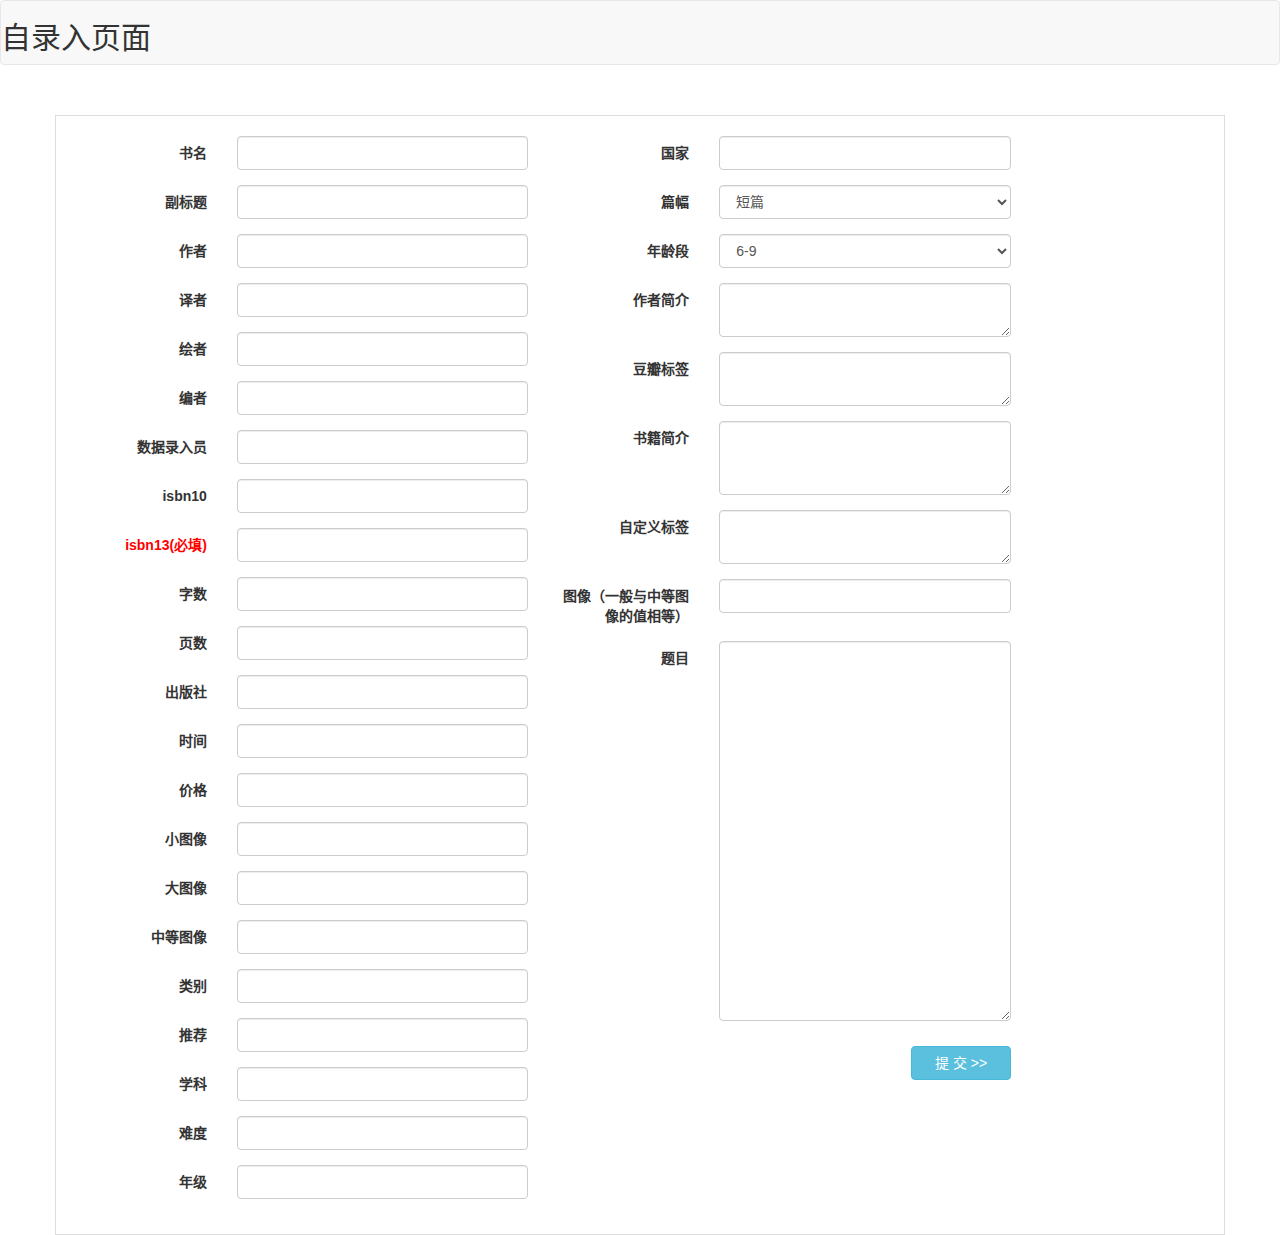
<file: ReadPlatform/WebContent/isbn/addbook.html>
﻿<!DOCTYPE html>
<html lang="zh-CN">
<head>
    <meta charset="utf-8">
    <meta http-equiv="X-UA-Compatible" content="IE=edge">
    <meta name="viewport" content="width=device-width, initial-scale=1">
    <!-- 上述3个meta标签*必须*放在最前面，任何其他内容都*必须*跟随其后！ -->
    <meta name="description" content="">
    <meta name="author" content="">
    <link rel="icon" href="../../favicon.ico">

    <title>Book</title>

    <!-- Bootstrap core CSS -->
    <link href="style/style.css" rel="stylesheet" />
    <link href="css/bootstrap.min.css" rel="stylesheet">
    <script src="js/jquery.1.10.2.js"></script>
    <script src="js/CommonPerson.js"></script>

    <!-- Just for debugging purposes. Don't actually copy these 2 lines! -->
    <!--[if lt IE 9]><script src="../../assets/js/ie8-responsive-file-warning.js"></script><![endif]-->
    <!-- HTML5 shim and Respond.js for IE8 support of HTML5 elements and media queries -->
    <!--[if lt IE 9]>
      <script src="//cdn.bootcss.com/html5shiv/3.7.2/html5shiv.min.js"></script>
      <script src="//cdn.bootcss.com/respond.js/1.4.2/respond.min.js"></script>
    <![endif]-->

    <script type="text/javascript">
        $(document).ready(function () {

            $("#submit").click(function () {

                var o = getFormJson($(".row > .col-md-5 > .form-horizontal > .form-group > .col-sm-8").children());
                o["images"] = $("#images").attr("src");
                $.ajax({
                    url: '/ReadPlatform/servlet!saveInfo.do',
                    type: 'POST',
                    dataType: 'json',
                    data: o,
                    success: function (data) {
                        if (data.msg == "0") {
                            $(".form-control").attr("value", "");
                            $("#images").attr("src", "");
                            alert("保存成功！");
                        } else if (data.msg == "1") {
                            alert("该图书已存在！");
                        }
                    }
                });
            });

            function getTagsText(tags) {

                var str = "";

                for (var i = 0; i < tags.length; i++) {
                    str +=  tags[i].name + ",";
                }

                return str.substring(0, str.length - 1);
            };

            function GetParam(paramName) {
                var r = new RegExp(paramName + '=([^=&]+)', 'i');
                var mm = window.location.search.match(r);
                if (mm) {
                    return mm[1];
                }
                else {
                    return null;
                }
            };

            function fullHide() {
                CommonPerson.Base.LoadingPic.FullScreenHide();
            }

            function getFormJson(form) {
                var o = {};
                var a = $(form).serializeArray();
                $.each(a, function () {
                    if (o[this.name] !== undefined) {
                        if (!o[this.name].push) {
                            o[this.name] = [o[this.name]];
                        }
                        o[this.name].push(this.value || '');
                    } else {
                        o[this.name] = this.value || '';
                    }
                });
                return o;
            }

        });
    </script>
</head>
<body>
    <nav class="navbar navbar-default"><h2>自录入页面</h2>
    </nav>

    <div class="container" style="border:1px solid #ddd; margin-top:50px; padding:20px;">

        <div class="row">

            <div class="col-md-5">
                <div class="form-horizontal">
                    <div class="form-group">
                        <label for="inputtext3" class="col-sm-4 control-label">书名</label>
                        <div class="col-sm-8">
                            <input type="text" class="form-control" name="bookName" id="bookName">
                        </div>
                    </div>
                    <div class="form-group">
                        <label for="inputtext3" class="col-sm-4 control-label">副标题</label>
                        <div class="col-sm-8">
                            <input type="text" class="form-control" name=subTitle id="subTitle">
                        </div>
                    </div>
                    <div class="form-group">
                        <label for="inputtext3" class="col-sm-4 control-label">作者</label>
                        <div class="col-sm-8">
                            <input type="text" class="form-control" name="author" id="author">
                        </div>
                    </div>
                    <div class="form-group">
                        <label for="inputtext3" class="col-sm-4 control-label">译者</label>
                        <div class="col-sm-8">
                            <input type="text" class="form-control" name="translator" id="translator">
                        </div>
                    </div>
                    <div class="form-group">
                        <label for="inputtext3" class="col-sm-4 control-label">绘者</label>
                        <div class="col-sm-8">
                            <input type="text" class="form-control" name="drawor" id="drawor">
                        </div>
                    </div>
                    <div class="form-group">
                        <label for="inputtext3" class="col-sm-4 control-label">编者</label>
                        <div class="col-sm-8">
                            <input type="text" class="form-control" name="editor" id="editor">
                        </div>
                    </div>
                    <div class="form-group">
                        <label for="inputtext3" class="col-sm-4 control-label">数据录入员</label>
                        <div class="col-sm-8">
                            <input type="text" class="form-control" name="inputer" id="inputer">
                        </div>
                    </div>
                    <div class="form-group">
                        <label for="inputtext3" class="col-sm-4 control-label">isbn10</label>
                        <div class="col-sm-8">
                            <input type="text" class="form-control" name="isbn10" id="isbn10">
                        </div>
                    </div>
                    <div class="form-group">
                        <label for="inputtext3" class="col-sm-4 control-label"><font color='red'>isbn13(必填)</font></label>
                        <div class="col-sm-8">
                            <input type="text" class="form-control" name="isbn13" id="isbn13">
                        </div>
                    </div>
                    <div class="form-group">
                        <label for="inputtext3" class="col-sm-4 control-label">字数</label>
                        <div class="col-sm-8">
                            <input type="text" class="form-control" name="nums" id="nums">
                        </div>
                    </div>
                    <div class="form-group">
                        <label for="inputtext3" class="col-sm-4 control-label">页数</label>
                        <div class="col-sm-8">
                            <input type="text" class="form-control" name="pages" id="pages">
                        </div>
                    </div>
                    <div class="form-group">
                        <label for="inputtext3" class="col-sm-4 control-label">出版社</label>
                        <div class="col-sm-8">
                            <input type="text" class="form-control" name="publisher" id="publisher">
                        </div>
                    </div>
                    <div class="form-group">
                        <label for="inputtext3" class="col-sm-4 control-label">时间</label>
                        <div class="col-sm-8">
                            <input type="text" class="form-control" name="pubdate" id="pubdate">
                        </div>
                    </div>
                    <div class="form-group">
                        <label for="inputtext3" class="col-sm-4 control-label">价格</label>
                        <div class="col-sm-8">
                            <input type="text" class="form-control" name="price" id="price">
                        </div>
                    </div>
                    <div class="form-group">
                        <label for="inputtext3" class="col-sm-4 control-label">小图像</label>
                        <div class="col-sm-8">
                            <input type="text" class="form-control" name="smallImages" id="smallImages">
                        </div>
                    </div>
                    <div class="form-group">
                        <label for="inputtext3" class="col-sm-4 control-label">大图像</label>
                        <div class="col-sm-8">
                            <input type="text" class="form-control" name="largeImages" id="largeImages">
                        </div>
                    </div>
                    <div class="form-group">
                        <label for="inputtext3" class="col-sm-4 control-label">中等图像</label>
                        <div class="col-sm-8">
                            <input type="text" class="form-control" name="mediumImages" id="mediumImages">
                        </div>
                    </div>
                    <!-- <div class="form-group">
                        <label for="inputtext3" class="col-sm-4 control-label">内容</label>
                        <div class="col-sm-8">
                            <input type="text" class="form-control" name="content" id="content">
                        </div>
                    </div> -->

                    <div class="form-group">
                        <label for="inputtext3" class="col-sm-4 control-label">类别</label>
                        <div class="col-sm-8">
                            <input type="text" class="form-control" name="type" id="type">
                        </div>
                    </div>
                    <div class="form-group">
                        <label for="inputtext3" class="col-sm-4 control-label">推荐</label>
                        <div class="col-sm-8">
                            <input type="text" class="form-control" name="recommend" id="recommend">
                        </div>
                    </div>
                    <div class="form-group">
                        <label for="inputtext3" class="col-sm-4 control-label">学科</label>
                        <div class="col-sm-8">
                            <input type="text" class="form-control" name="subject" id="subject">
                        </div>
                    </div>
                    <div class="form-group">
                        <label for="inputtext3" class="col-sm-4 control-label">难度</label>
                        <div class="col-sm-8">
                            <input type="text" class="form-control" name="degree" id="degree">
                        </div>
                    </div>
                    <div class="form-group">
                        <label for="inputtext3" class="col-sm-4 control-label">年级</label>
                        <div class="col-sm-8">
                            <input type="text" class="form-control" name="grade" id="grade">
                        </div>
                    </div>
                </div>
            </div>

            <div class="col-md-5">
                <div class="form-horizontal">
                    <div class="form-group">
                        <label for="inputtext3" class="col-sm-4 control-label">国家</label>
                        <div class="col-sm-8">
                            <input type="text" class="form-control" name="country" id="country">
                        </div>
                    </div>
                    <div class="form-group">
                        <label for="inputtext3" class="col-sm-4 control-label">篇幅</label>
                        <div class="col-sm-8">
                            <select class="form-control" name="space" id="space">
                                <option>短篇</option>
                                <option>中篇</option>
                                <option>长篇</option>
                            </select>
                        </div>
                    </div>
                    <div class="form-group">
                        <label for="inputtext3" class="col-sm-4 control-label">年龄段</label>
                        <div class="col-sm-8">
                        	<select class="form-control" name="ages" id="ages">
                                <option>6-9</option>
                                <option>9-12</option>
                                <option>12-以上</option>
                            </select>
                        </div>
                    </div>
                    <div class="form-group">
                        <label for="inputtext3" class="col-sm-4 control-label">作者简介</label>
                        <div class="col-sm-8">
                            <textarea class="form-control" name="authorIntro" id="authorIntro"></textarea>
                        </div>
                    </div>
                    <div class="form-group">
                        <label for="inputtext3" class="col-sm-4 control-label">豆瓣标签</label>
                        <div class="col-sm-8">
                            <textarea class="form-control" name="dbTags" id="dbTags"></textarea>
                        </div>
                    </div>
                    <div class="form-group">
                        <label for="inputtext3" class="col-sm-4 control-label">书籍简介</label>
                        <div class="col-sm-8">
                            <textarea class="form-control" rows="3" name="summary" id="summary"></textarea>
                        </div>
                    </div>
                    <div class="form-group">
                        <label for="inputtext3" class="col-sm-4 control-label">自定义标签</label>
                        <div class="col-sm-8">
                            <textarea class="form-control" name="schoolTags" id="schoolTags"></textarea>
                        </div>
                    </div>
                    <div class="form-group">
                        <label for="inputtext3" class="col-sm-4 control-label">图像（一般与中等图像的值相等）</label>
                        <div class="col-sm-8">
                            <input type="text" class="form-control" name="images" id="images">
                        </div>
                    </div>
                    <div class="form-group">
                        <label for="inputtext3" class="col-sm-4 control-label">题目</label>
                        <div class="col-sm-8">
                            <textarea class="form-control" rows="3" name="qusAll" id="qusAll" style="height:380px;"></textarea>
                        </div>
                    </div>
                    <div style="float:right;margin:10px 0 0 0;">
                        <input id="submit" class="btn btn-info" type="submit" value="提 交  >>" style="width:100px;">
                    </div>
                </div>
              </div>

        </div>
    </div>
</body>
</html>
</file>
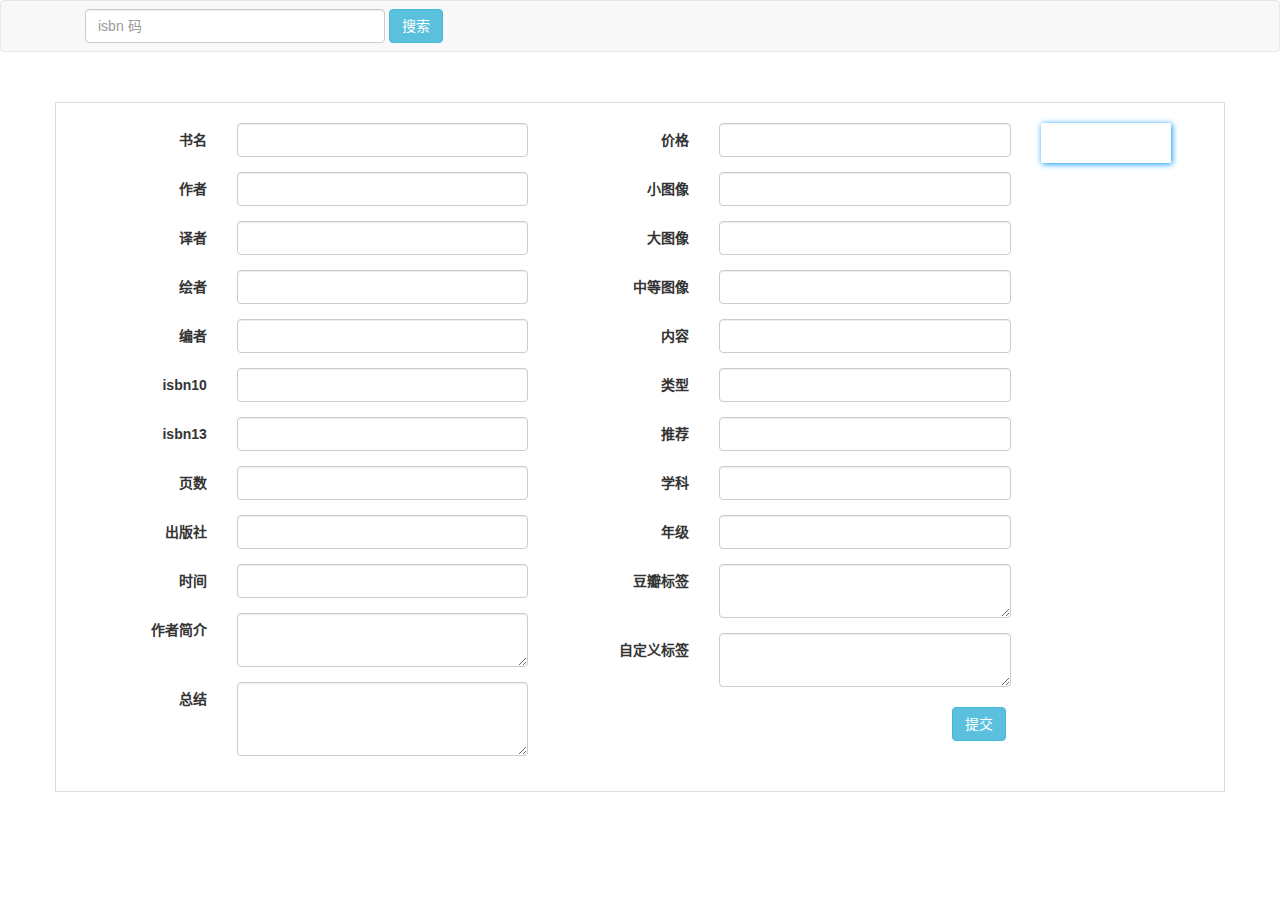
<file: ReadPlatform/WebContent/isbn/book.html>
﻿<!DOCTYPE html>
<html lang="zh-CN">
<head>
    <meta charset="utf-8">
    <meta http-equiv="X-UA-Compatible" content="IE=edge">
    <meta name="viewport" content="width=device-width, initial-scale=1">
    <!-- 上述3个meta标签*必须*放在最前面，任何其他内容都*必须*跟随其后！ -->
    <meta name="description" content="">
    <meta name="author" content="">
    <link rel="icon" href="../../favicon.ico">

    <title>Book</title>

    <!-- Bootstrap core CSS -->
    <link href="style/style.css" rel="stylesheet" />
    <link href="css/bootstrap.min.css" rel="stylesheet">
    <script src="js/jquery.1.10.2.js"></script>
    <script src="js/CommonPerson.js"></script>

    <!-- Just for debugging purposes. Don't actually copy these 2 lines! -->
    <!--[if lt IE 9]><script src="../../assets/js/ie8-responsive-file-warning.js"></script><![endif]-->
    <!-- HTML5 shim and Respond.js for IE8 support of HTML5 elements and media queries -->
    <!--[if lt IE 9]>
      <script src="//cdn.bootcss.com/html5shiv/3.7.2/html5shiv.min.js"></script>
      <script src="//cdn.bootcss.com/respond.js/1.4.2/respond.min.js"></script>
    <![endif]-->

    <script type="text/javascript">
        $(document).ready(function () {

            var isbn = GetParam("isbn");

            if (isbn != null && isbn.length != 0 && isbn != '') {
                $("#name").val(isbn);
                post();
            }

            $("#search").unbind("click").click(function () {
                post();
            });

            $("#submit").click(function () {

                CommonPerson.Base.LoadingPic.FullScreenShow();

                var o = {
                    bookName: $("#bookName").val(),
                    author: $("#author").val(),
                    isbn10: $("#isbn10").val(),
                    isbn13: $("#isbn13").val(),
                    pages: $("#pages").val(),
                    authorIntro: $("#authorIntro").val(),
                    translator: $("#translator").val(),
                    publisher: $("#publisher").val(),
                    pubdate: $("#pubdate").val(),
                    summary: $("#summary").val(),
                    price: $("#price").val(),
                    smallImages: $("#smallImages").val(),
                    largeImages: $("#largeImages").val(),
                    mediumImages: $("#mediumImages").val(),
                    images: $("#images").attr("src"),
                    commonTags: $("#commonTags").val(),
                    content: $("#content").val(),
                    subject: $("#subject").val(),
                    type: $("#type").val(),
                    recommend: $("#recommend").val(),
                    grade: $("#grade").val(),
                    drawor: $("#drawor").val(),
                    editor: $("#editor").val(),
                    schoolTags: $("#schoolTags").val(),
                };

                $.ajax({
                    url: '/ReadPlatform/book/book!saveInfo.do',
                    type: 'POST',
                    dataType: 'jsonp',
                    data: o,
                    success: function (data) {
                        fullHide();
                        if (data.msg == "0") {
                            $(".form-control").attr("value", "");
                            $("#images").attr("src", "");
                        } else if (data.msg == "1") {
                            alert("该图书已存在！");
                        }
                    }
                });
            });

            function post() {

                var name = $("#name").val();

                CommonPerson.Base.LoadingPic.FullScreenShow();



                $.ajax({
                    url: 'http://api.douban.com/v2/book/isbn/:' + name,
                    timeout: 10000,
                    type: 'GET',
                    dataType: 'jsonp',
                    data: {},
                    success: function (result) {
                        fullHide();
                        $("#bookName").val(result.title);
                        $("#author").val(result.author);
                        $("#isbn10").val(result.isbn10);
                        $("#isbn13").val(result.isbn13);
                        $("#pages").val(result.pages);
                        $("#authorIntro").val(result.author_intro);
                        $("#translator").val(result.translator);
                        $("#publisher").val(result.publisher);
                        $("#pubdate").val(result.pubdate);
                        $("#summary").val(result.summary);
                        $("#price").val(result.price);
                        $("#smallImages").val(result.images.small);
                        $("#largeImages").val(result.images.large);
                        $("#mediumImages").val(result.images.medium);
                        $("#dbTags").val(getTagsText(result.tags));
                        //$("#content").val(result.title);
                        $("#images").attr("src", result.image);
                    },
                    complete: function (XMLHttpRequest, status) {
                        if (status == 'timeout') {
                            alert("请求超时,请刷新重试...");
                            fullHide();
                        }
                    }
                });
            };

            function getTagsText(tags) {

                var str = "";

                for (var i = 0; i < tags.length; i++) {
                    str +=  tags[i].name + ",";
                }

                return str.substring(0, str.length - 1);
            };

            function GetParam(paramName) {
                var r = new RegExp(paramName + '=([^=&]+)', 'i');
                var mm = window.location.search.match(r);
                if (mm) {
                    return mm[1];
                }
                else {
                    return null;
                }
            };

            function fullHide() {
                CommonPerson.Base.LoadingPic.FullScreenHide();
            }
        });
    </script>
</head>
<body>
    <nav class="navbar navbar-default">
        <div class="container">
            <div class="navbar-form navbar-left" role="search">
                <div class="form-group">
                    <input id="name" type="text" class="form-control" placeholder="isbn 码" style="width:300px;">
                </div>
                <button id="search" type="button" class="btn btn-info">搜索</button>
            </div>
        </div>
    </nav>
    <div class="container" style="border:1px solid #ddd; margin-top:50px; padding:20px;">
        <div class="row">
            <div class="col-md-5">
                <form class="form-horizontal">
                    <div class="form-group">
                        <label for="inputtext3" class="col-sm-4 control-label">书名</label>
                        <div class="col-sm-8">
                            <input type="text" class="form-control" id="bookName" placeholder="">
                        </div>
                    </div>
                    <div class="form-group">
                        <label for="inputtext3" class="col-sm-4 control-label">作者</label>
                        <div class="col-sm-8">
                            <input type="text" class="form-control" id="author" placeholder="">
                        </div>
                    </div>
                    <div class="form-group">
                        <label for="inputtext3" class="col-sm-4 control-label">译者</label>
                        <div class="col-sm-8">
                            <input type="text" class="form-control" id="translator" placeholder="">
                        </div>
                    </div>
                    <div class="form-group">
                        <label for="inputtext3" class="col-sm-4 control-label">绘者</label>
                        <div class="col-sm-8">
                            <input type="text" class="form-control" id="drawor" placeholder="">
                        </div>
                    </div>
                    <div class="form-group">
                        <label for="inputtext3" class="col-sm-4 control-label">编者</label>
                        <div class="col-sm-8">
                            <input type="text" class="form-control" id="editor" placeholder="">
                        </div>
                    </div>
                    <div class="form-group">
                        <label for="inputtext3" class="col-sm-4 control-label">isbn10</label>
                        <div class="col-sm-8">
                            <input type="text" class="form-control" id="isbn10" placeholder="">
                        </div>
                    </div>
                    <div class="form-group">
                        <label for="inputtext3" class="col-sm-4 control-label">isbn13</label>
                        <div class="col-sm-8">
                            <input type="text" class="form-control" id="isbn13" placeholder="">
                        </div>
                    </div>
                    <div class="form-group">
                        <label for="inputtext3" class="col-sm-4 control-label">页数</label>
                        <div class="col-sm-8">
                            <input type="text" class="form-control" id="pages" placeholder="">
                        </div>
                    </div>
                    <div class="form-group">
                        <label for="inputtext3" class="col-sm-4 control-label">出版社</label>
                        <div class="col-sm-8">
                            <input type="text" class="form-control" id="publisher" placeholder="">
                        </div>
                    </div>
                    <div class="form-group">
                        <label for="inputtext3" class="col-sm-4 control-label">时间</label>
                        <div class="col-sm-8">
                            <input type="text" class="form-control" id="pubdate" placeholder="">
                        </div>
                    </div>
                    <div class="form-group">
                        <label for="inputtext3" class="col-sm-4 control-label">作者简介</label>
                        <div class="col-sm-8">
                            <textarea class="form-control" id="authorIntro" placeholder=""></textarea>
                        </div>
                    </div>
                    <div class="form-group">
                        <label for="inputtext3" class="col-sm-4 control-label">总结</label>
                        <div class="col-sm-8">
                            <textarea class="form-control" rows="3" id="summary"></textarea>
                        </div>
                    </div>
                </form>
            </div>
            <div class="col-md-5">
                <div class="form-horizontal">
                    <div class="form-group">
                        <label for="inputtext3" class="col-sm-4 control-label">价格</label>
                        <div class="col-sm-8">
                            <input type="text" class="form-control" id="price" placeholder="">
                        </div>
                    </div>
                    <div class="form-group">
                        <label for="inputtext3" class="col-sm-4 control-label">小图像</label>
                        <div class="col-sm-8">
                            <input type="text" class="form-control" id="smallImages" placeholder="">
                        </div>
                    </div>
                    <div class="form-group">
                        <label for="inputtext3" class="col-sm-4 control-label">大图像</label>
                        <div class="col-sm-8">
                            <input type="text" class="form-control" id="largeImages" placeholder="">
                        </div>
                    </div>
                    <div class="form-group">
                        <label for="inputtext3" class="col-sm-4 control-label">中等图像</label>
                        <div class="col-sm-8">
                            <input type="text" class="form-control" id="mediumImages" placeholder="">
                        </div>
                    </div>
                    <div class="form-group">
                        <label for="inputtext3" class="col-sm-4 control-label">内容</label>
                        <div class="col-sm-8">
                            <input type="text" class="form-control" id="content" placeholder="">
                        </div>
                    </div>

                    <div class="form-group">
                        <label for="inputtext3" class="col-sm-4 control-label">类型</label>
                        <div class="col-sm-8">
                            <input type="text" class="form-control" id="type" placeholder="">
                        </div>
                    </div>
                    <div class="form-group">
                        <label for="inputtext3" class="col-sm-4 control-label">推荐</label>
                        <div class="col-sm-8">
                            <input type="text" class="form-control" id="recommend" placeholder="">
                        </div>
                    </div>
                    <div class="form-group">
                        <label for="inputtext3" class="col-sm-4 control-label">学科</label>
                        <div class="col-sm-8">
                            <input type="text" class="form-control" id="subject" placeholder="">
                        </div>
                    </div>
                    <div class="form-group">
                        <label for="inputtext3" class="col-sm-4 control-label">年级</label>
                        <div class="col-sm-8">
                            <input type="text" class="form-control" id="grade" placeholder="">
                        </div>
                    </div>
                    <div class="form-group">
                        <label for="inputtext3" class="col-sm-4 control-label">豆瓣标签</label>
                        <div class="col-sm-8">
                            <textarea class="form-control" id="dbTags" placeholder=""></textarea>
                        </div>
                    </div>
                    <div class="form-group">
                        <label for="inputtext3" class="col-sm-4 control-label">自定义标签</label>
                        <div class="col-sm-8">
                            <textarea class="form-control" id="schoolTags" placeholder=""></textarea>
                        </div>

                        <div style="float:right;margin:20px 20px 0 0;">
                            <input id="submit" class="btn btn-info" type="submit" value="提交">
                        </div>
                    </div>
                </div>
            </div>
            <div class="col-md-2">
                <div class="imgbox">
                    <img id="images" />
                </div>
            </div>
        </div>
    </div>
</body>
</html>
</file>
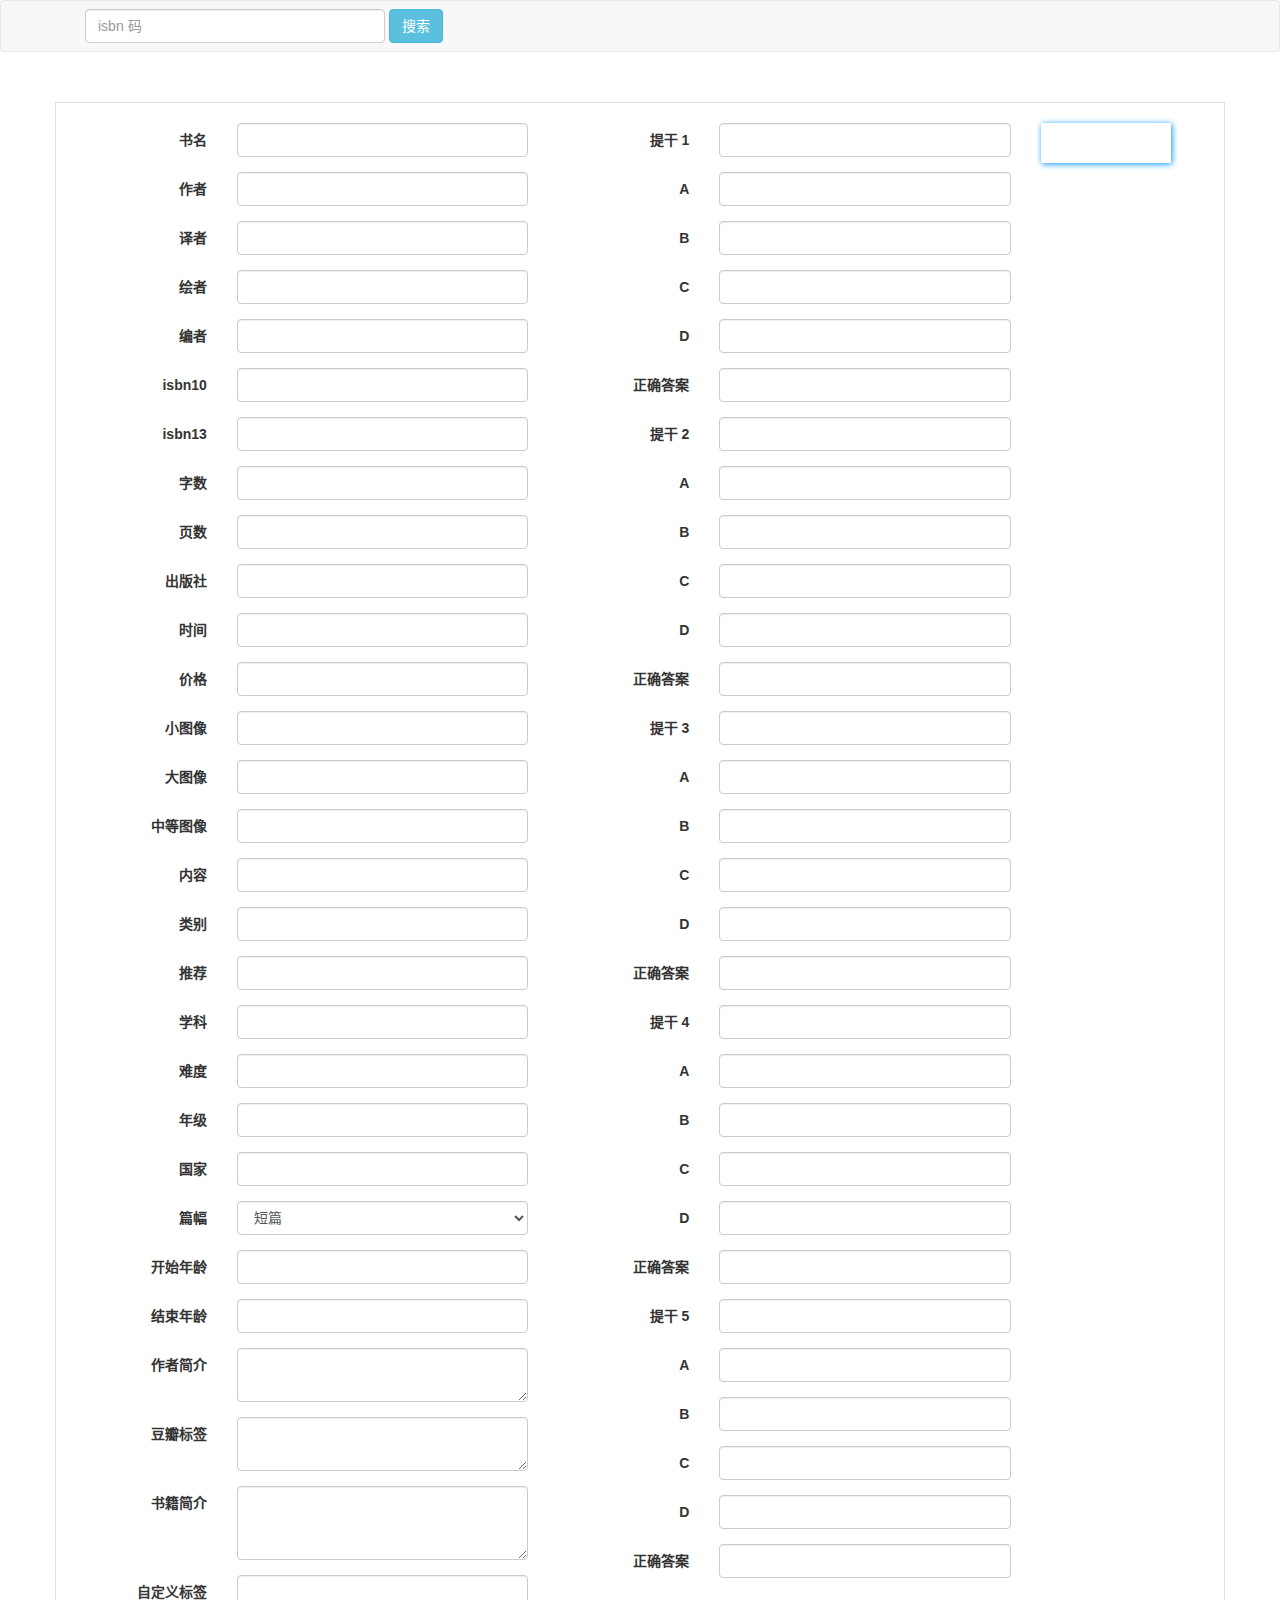
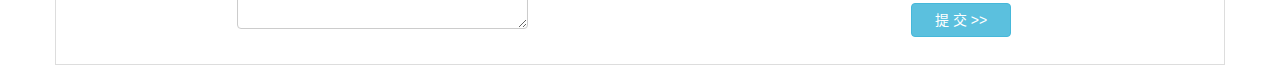
<file: ReadPlatform/WebContent/isbn/myBook.html>
﻿<!DOCTYPE html>
<html lang="zh-CN">
<head>
    <meta charset="utf-8">
    <meta http-equiv="X-UA-Compatible" content="IE=edge">
    <meta name="viewport" content="width=device-width, initial-scale=1">
    <!-- 上述3个meta标签*必须*放在最前面，任何其他内容都*必须*跟随其后！ -->
    <meta name="description" content="">
    <meta name="author" content="">
    <link rel="icon" href="../../favicon.ico">

    <title>MyBook</title>

    <!-- Bootstrap core CSS -->
    <link href="style/style.css" rel="stylesheet" />
    <link href="css/bootstrap.min.css" rel="stylesheet">
    <script src="js/jquery.1.10.2.js"></script>
    <script src="js/CommonPerson.js"></script>

    <!-- Just for debugging purposes. Don't actually copy these 2 lines! -->
    <!--[if lt IE 9]><script src="../../assets/js/ie8-responsive-file-warning.js"></script><![endif]-->
    <!-- HTML5 shim and Respond.js for IE8 support of HTML5 elements and media queries -->
    <!--[if lt IE 9]>
      <script src="//cdn.bootcss.com/html5shiv/3.7.2/html5shiv.min.js"></script>
      <script src="//cdn.bootcss.com/respond.js/1.4.2/respond.min.js"></script>
    <![endif]-->

    <script type="text/javascript">
        $(document).ready(function () {

            var isbn = GetParam("isbn");

            if (isbn != null && isbn.length != 0 && isbn != '') {
                $("#name").val(isbn);
                post();
            }

            $("#search").unbind("click").click(function () {
                post();
            });

            $("#submit").click(function () {

                var o = getFormJson($(".row > .col-md-5 > .form-horizontal > .form-group > .col-sm-8 > input"));

                $.ajax({
                    url: '/ReadPlatform/servlet!saveInfo.do',
                    type: 'POST',
                    dataType: 'json',
                    data: o,
                    success: function (data) {
                        if (data.msg == "0") {
                            $(".form-control").attr("value", "");
                            $("#images").attr("src", "");
                        } else if (data.msg == "1") {
                            alert("该图书已存在！");
                        }
                    }
                });
            });

            function post() {

                var name = $("#name").val();

                CommonPerson.Base.LoadingPic.FullScreenShow();



                $.ajax({
                    url: '/ReadPlatform/servlet!searchByBookId.do',
                    timeout: 10000,
                    type: 'POST',
                    dataType: 'jsonp',
                    data: { bookId: name },
                    success: function (result) {
                        fullHide();
                        $("#bookName").val(result.title);
                        $("#author").val(result.author);
                        $("#isbn10").val(result.isbn10);
                        $("#isbn13").val(result.isbn13);
                        $("#pages").val(result.pages);
                        $("#authorIntro").val(result.author_intro);
                        $("#translator").val(result.translator);
                        $("#publisher").val(result.publisher);
                        $("#pubdate").val(result.pubdate);
                        $("#summary").val(result.summary);
                        $("#price").val(result.price);
                        $("#smallImages").val(result.images.small);
                        $("#largeImages").val(result.images.large);
                        $("#mediumImages").val(result.images.medium);
                        $("#dbTags").val(getTagsText(result.tags));
                        //$("#content").val(result.title);
                        $("#images").attr("src", result.image);

                        $("#country").val(getTagsText(result.country));
                        $("#space").val(getTagsText(result.space));
                        $("#startAge").val(getTagsText(result.startAge));
                        $("#endAge").val(getTagsText(result.endAge));
                    },
                    complete: function (XMLHttpRequest, status) {
                        if (status == 'timeout') {
                            alert("请求超时,请刷新重试...");
                            fullHide();
                        }
                    }
                });
            };

            function getTagsText(tags) {

                var str = "";

                for (var i = 0; i < tags.length; i++) {
                    str += tags[i].name + ",";
                }

                return str.substring(0, str.length - 1);
            };

            function GetParam(paramName) {
                var r = new RegExp(paramName + '=([^=&]+)', 'i');
                var mm = window.location.search.match(r);
                if (mm) {
                    return mm[1];
                }
                else {
                    return null;
                }
            };

            function fullHide() {
                CommonPerson.Base.LoadingPic.FullScreenHide();
            }

            function getFormJson(form) {
                var o = {};
                var a = $(form).serializeArray();
                $.each(a, function () {
                    if (o[this.name] !== undefined) {
                        if (!o[this.name].push) {
                            o[this.name] = [o[this.name]];
                        }
                        o[this.name].push(this.value || '');
                    } else {
                        o[this.name] = this.value || '';
                    }
                });
                return o;
            }

        });
    </script>
</head>
<body>
    <nav class="navbar navbar-default">
        <div class="container">
            <div class="navbar-form navbar-left" role="search">
                <div class="form-group">
                    <input id="name" type="text" class="form-control" placeholder="isbn 码" style="width:300px;">
                </div>
                <button id="search" type="button" class="btn btn-info">搜索</button>
            </div>
        </div>
    </nav>

    <div class="container" style="border:1px solid #ddd; margin-top:50px; padding:20px;">

        <div class="row">

            <div class="col-md-5">
                <div class="form-horizontal">
                    <div class="form-group">
                        <label for="inputtext3" class="col-sm-4 control-label">书名</label>
                        <div class="col-sm-8">
                            <input type="text" class="form-control" name="bookName" id="bookName">
                        </div>
                    </div>
                    <div class="form-group">
                        <label for="inputtext3" class="col-sm-4 control-label">作者</label>
                        <div class="col-sm-8">
                            <input type="text" class="form-control" name="author" id="author">
                        </div>
                    </div>
                    <div class="form-group">
                        <label for="inputtext3" class="col-sm-4 control-label">译者</label>
                        <div class="col-sm-8">
                            <input type="text" class="form-control" name="translator" id="translator">
                        </div>
                    </div>
                    <div class="form-group">
                        <label for="inputtext3" class="col-sm-4 control-label">绘者</label>
                        <div class="col-sm-8">
                            <input type="text" class="form-control" name="drawor" id="drawor">
                        </div>
                    </div>
                    <div class="form-group">
                        <label for="inputtext3" class="col-sm-4 control-label">编者</label>
                        <div class="col-sm-8">
                            <input type="text" class="form-control" name="editor" id="editor">
                        </div>
                    </div>
                    <div class="form-group">
                        <label for="inputtext3" class="col-sm-4 control-label">isbn10</label>
                        <div class="col-sm-8">
                            <input type="text" class="form-control" name="isbn10" id="isbn10">
                        </div>
                    </div>
                    <div class="form-group">
                        <label for="inputtext3" class="col-sm-4 control-label">isbn13</label>
                        <div class="col-sm-8">
                            <input type="text" class="form-control" name="isbn13" id="isbn13">
                        </div>
                    </div>
                    <div class="form-group">
                        <label for="inputtext3" class="col-sm-4 control-label">字数</label>
                        <div class="col-sm-8">
                            <input type="text" class="form-control" name="nums" id="nums">
                        </div>
                    </div>
                    <div class="form-group">
                        <label for="inputtext3" class="col-sm-4 control-label">页数</label>
                        <div class="col-sm-8">
                            <input type="text" class="form-control" name="pages" id="pages">
                        </div>
                    </div>
                    <div class="form-group">
                        <label for="inputtext3" class="col-sm-4 control-label">出版社</label>
                        <div class="col-sm-8">
                            <input type="text" class="form-control" name="publisher" id="publisher">
                        </div>
                    </div>
                    <div class="form-group">
                        <label for="inputtext3" class="col-sm-4 control-label">时间</label>
                        <div class="col-sm-8">
                            <input type="text" class="form-control" name="pubdate" id="pubdate">
                        </div>
                    </div>
                    <div class="form-group">
                        <label for="inputtext3" class="col-sm-4 control-label">价格</label>
                        <div class="col-sm-8">
                            <input type="text" class="form-control" name="price" id="price">
                        </div>
                    </div>
                    <div class="form-group">
                        <label for="inputtext3" class="col-sm-4 control-label">小图像</label>
                        <div class="col-sm-8">
                            <input type="text" class="form-control" name="smallImages" id="smallImages">
                        </div>
                    </div>
                    <div class="form-group">
                        <label for="inputtext3" class="col-sm-4 control-label">大图像</label>
                        <div class="col-sm-8">
                            <input type="text" class="form-control" name="largeImages" id="largeImages">
                        </div>
                    </div>
                    <div class="form-group">
                        <label for="inputtext3" class="col-sm-4 control-label">中等图像</label>
                        <div class="col-sm-8">
                            <input type="text" class="form-control" name="mediumImages" id="mediumImages">
                        </div>
                    </div>
                    <div class="form-group">
                        <label for="inputtext3" class="col-sm-4 control-label">内容</label>
                        <div class="col-sm-8">
                            <input type="text" class="form-control" name="content" id="content">
                        </div>
                    </div>

                    <div class="form-group">
                        <label for="inputtext3" class="col-sm-4 control-label">类别</label>
                        <div class="col-sm-8">
                            <input type="text" class="form-control" name="type" id="type">
                        </div>
                    </div>
                    <div class="form-group">
                        <label for="inputtext3" class="col-sm-4 control-label">推荐</label>
                        <div class="col-sm-8">
                            <input type="text" class="form-control" name="recommend" id="recommend">
                        </div>
                    </div>
                    <div class="form-group">
                        <label for="inputtext3" class="col-sm-4 control-label">学科</label>
                        <div class="col-sm-8">
                            <input type="text" class="form-control" name="subject" id="subject">
                        </div>
                    </div>
                    <div class="form-group">
                        <label for="inputtext3" class="col-sm-4 control-label">难度</label>
                        <div class="col-sm-8">
                            <input type="text" class="form-control" name="degree" id="degree">
                        </div>
                    </div>
                    <div class="form-group">
                        <label for="inputtext3" class="col-sm-4 control-label">年级</label>
                        <div class="col-sm-8">
                            <input type="text" class="form-control" name="grade" id="grade">
                        </div>
                    </div>
                    <div class="form-group">
                        <label for="inputtext3" class="col-sm-4 control-label">国家</label>
                        <div class="col-sm-8">
                            <input type="text" class="form-control" name="country" id="country">
                        </div>
                    </div>
                    <div class="form-group">
                        <label for="inputtext3" class="col-sm-4 control-label">篇幅</label>
                        <div class="col-sm-8">
                            <select class="form-control" name="space" id="space">
                                <option>短篇</option>
                                <option>中篇</option>
                                <option>长篇</option>
                            </select>
                        </div>
                    </div>
                    <div class="form-group">
                        <label for="inputtext3" class="col-sm-4 control-label">开始年龄</label>
                        <div class="col-sm-8">
                            <input type="text" class="form-control" name="startAge" id="startAge">
                        </div>
                    </div>
                    <div class="form-group">
                        <label for="inputtext3" class="col-sm-4 control-label">结束年龄</label>
                        <div class="col-sm-8">
                            <input type="text" class="form-control" name="endAge" id="endAge">
                        </div>
                    </div>
                    <div class="form-group">
                        <label for="inputtext3" class="col-sm-4 control-label">作者简介</label>
                        <div class="col-sm-8">
                            <textarea class="form-control" name="authorIntro" id="authorIntro"></textarea>
                        </div>
                    </div>
                    <div class="form-group">
                        <label for="inputtext3" class="col-sm-4 control-label">豆瓣标签</label>
                        <div class="col-sm-8">
                            <textarea class="form-control" name="dbTags" id="dbTags"></textarea>
                        </div>
                    </div>
                    <div class="form-group">
                        <label for="inputtext3" class="col-sm-4 control-label">书籍简介</label>
                        <div class="col-sm-8">
                            <textarea class="form-control" rows="3" name="summary" id="summary"></textarea>
                        </div>
                    </div>
                    <div class="form-group">
                        <label for="inputtext3" class="col-sm-4 control-label">自定义标签</label>
                        <div class="col-sm-8">
                            <textarea class="form-control" name="schoolTags" id="schoolTags"></textarea>
                        </div>
                    </div>
                </div>
            </div>

            <div class="col-md-5">
                <div class="form-horizontal">
                    <div class="form-group">
                        <label for="inputtext3" class="col-sm-4 control-label">提干 1</label>
                        <div class="col-sm-8">
                            <input type="text" class="form-control" name="tigan_1" id="tigan_1">
                        </div>
                    </div>
                    <div class="form-group">
                        <label for="inputtext3" class="col-sm-4 control-label">A</label>
                        <div class="col-sm-8">
                            <input type="text" class="form-control" name="option_A_1" id="option_A_1">
                        </div>
                    </div>
                    <div class="form-group">
                        <label for="inputtext3" class="col-sm-4 control-label">B</label>
                        <div class="col-sm-8">
                            <input type="text" class="form-control" name="option_B_1" id="option_B_1">
                        </div>
                    </div>
                    <div class="form-group">
                        <label for="inputtext3" class="col-sm-4 control-label">C</label>
                        <div class="col-sm-8">
                            <input type="text" class="form-control" name="option_C_1" id="option_C_1">
                        </div>
                    </div>
                    <div class="form-group">
                        <label for="inputtext3" class="col-sm-4 control-label">D</label>
                        <div class="col-sm-8">
                            <input type="text" class="form-control" name="option_D_1" id="option_D_1">
                        </div>
                    </div>
                    <div class="form-group">
                        <label for="inputtext3" class="col-sm-4 control-label">正确答案</label>
                        <div class="col-sm-8">
                            <input type="text" class="form-control" name="correct_1" id="correct_1">
                        </div>
                    </div>
                    <div class="form-group">
                        <label for="inputtext3" class="col-sm-4 control-label">提干 2</label>
                        <div class="col-sm-8">
                            <input type="text" class="form-control" name="tigan_2" id="tigan_2">
                        </div>
                    </div>
                    <div class="form-group">
                        <label for="inputtext3" class="col-sm-4 control-label">A</label>
                        <div class="col-sm-8">
                            <input type="text" class="form-control" name="option_A_2" id="option_A_2">
                        </div>
                    </div>
                    <div class="form-group">
                        <label for="inputtext3" class="col-sm-4 control-label">B</label>
                        <div class="col-sm-8">
                            <input type="text" class="form-control" name="option_B_2" id="option_B_2">
                        </div>
                    </div>
                    <div class="form-group">
                        <label for="inputtext3" class="col-sm-4 control-label">C</label>
                        <div class="col-sm-8">
                            <input type="text" class="form-control" name="option_C_2" id="option_C_2">
                        </div>
                    </div>
                    <div class="form-group">
                        <label for="inputtext3" class="col-sm-4 control-label">D</label>
                        <div class="col-sm-8">
                            <input type="text" class="form-control" name="option_D_2" id="option_D_2">
                        </div>
                    </div>
                    <div class="form-group">
                        <label for="inputtext3" class="col-sm-4 control-label">正确答案</label>
                        <div class="col-sm-8">
                            <input type="text" class="form-control" name="correct_2" id="correct_2">
                        </div>
                    </div>
                    <div class="form-group">
                        <label for="inputtext3" class="col-sm-4 control-label">提干 3</label>
                        <div class="col-sm-8">
                            <input type="text" class="form-control" name="tigan_3" id="tigan_3">
                        </div>
                    </div>
                    <div class="form-group">
                        <label for="inputtext3" class="col-sm-4 control-label">A</label>
                        <div class="col-sm-8">
                            <input type="text" class="form-control" name="option_A_3" id="option_A_3">
                        </div>
                    </div>
                    <div class="form-group">
                        <label for="inputtext3" class="col-sm-4 control-label">B</label>
                        <div class="col-sm-8">
                            <input type="text" class="form-control" name="option_B_3" id="option_B_3">
                        </div>
                    </div>
                    <div class="form-group">
                        <label for="inputtext3" class="col-sm-4 control-label">C</label>
                        <div class="col-sm-8">
                            <input type="text" class="form-control" name="option_C_3" id="option_C_3">
                        </div>
                    </div>
                    <div class="form-group">
                        <label for="inputtext3" class="col-sm-4 control-label">D</label>
                        <div class="col-sm-8">
                            <input type="text" class="form-control" name="option_D_3" id="option_D_3">
                        </div>
                    </div>
                    <div class="form-group">
                        <label for="inputtext3" class="col-sm-4 control-label">正确答案</label>
                        <div class="col-sm-8">
                            <input type="text" class="form-control" name="correct_3" id="correct_3">
                        </div>
                    </div>
                    <div class="form-group">
                        <label for="inputtext3" class="col-sm-4 control-label">提干 4</label>
                        <div class="col-sm-8">
                            <input type="text" class="form-control" name="tigan_4" id="tigan_4">
                        </div>
                    </div>
                    <div class="form-group">
                        <label for="inputtext3" class="col-sm-4 control-label">A</label>
                        <div class="col-sm-8">
                            <input type="text" class="form-control" name="option_A_4" id="option_A_4">
                        </div>
                    </div>
                    <div class="form-group">
                        <label for="inputtext3" class="col-sm-4 control-label">B</label>
                        <div class="col-sm-8">
                            <input type="text" class="form-control" name="option_B_4" id="option_B_4">
                        </div>
                    </div>
                    <div class="form-group">
                        <label for="inputtext3" class="col-sm-4 control-label">C</label>
                        <div class="col-sm-8">
                            <input type="text" class="form-control" name="option_C_4" id="option_C_4">
                        </div>
                    </div>
                    <div class="form-group">
                        <label for="inputtext3" class="col-sm-4 control-label">D</label>
                        <div class="col-sm-8">
                            <input type="text" class="form-control" name="option_D_4" id="option_D_4">
                        </div>
                    </div>
                    <div class="form-group">
                        <label for="inputtext3" class="col-sm-4 control-label">正确答案</label>
                        <div class="col-sm-8">
                            <input type="text" class="form-control" name="correct_4" id="correct_4">
                        </div>
                    </div>
                    <div class="form-group">
                        <label for="inputtext3" class="col-sm-4 control-label">提干 5</label>
                        <div class="col-sm-8">
                            <input type="text" class="form-control" name="tigan_5" id="tigan_5">
                        </div>
                    </div>
                    <div class="form-group">
                        <label for="inputtext3" class="col-sm-4 control-label">A</label>
                        <div class="col-sm-8">
                            <input type="text" class="form-control" name="option_A_5" id="option_A_5">
                        </div>
                    </div>
                    <div class="form-group">
                        <label for="inputtext3" class="col-sm-4 control-label">B</label>
                        <div class="col-sm-8">
                            <input type="text" class="form-control" name="option_B_5" id="option_B_5">
                        </div>
                    </div>
                    <div class="form-group">
                        <label for="inputtext3" class="col-sm-4 control-label">C</label>
                        <div class="col-sm-8">
                            <input type="text" class="form-control" name="option_C_5" id="option_C_5">
                        </div>
                    </div>
                    <div class="form-group">
                        <label for="inputtext3" class="col-sm-4 control-label">D</label>
                        <div class="col-sm-8">
                            <input type="text" class="form-control" name="option_D_5" id="option_D_5">
                        </div>
                    </div>
                    <div class="form-group">
                        <label for="inputtext3" class="col-sm-4 control-label">正确答案</label>
                        <div class="col-sm-8">
                            <input type="text" class="form-control" name="correct_5" id="correct_5">
                        </div>
                    </div>
                    <div style="float:right;margin:10px 0 0 0;">
                        <input id="submit" class="btn btn-info" type="submit" value="提 交  >>" style="width:100px;">
                    </div>
                </div>
            </div>

            <div class="col-md-2">
                <div class="imgbox">
                    <img id="images" />
                </div>
            </div>

        </div>
    </div>
</body>
</html>
</file>
<file: ReadPlatform/WebContent/isbn/style/style.css>
﻿
        * {
            padding: 0px;
            margin: 0px;
        }

        p {
            font-size: 18px;
            font-weight: bold;
        }
        /*全屏背景遮罩层*/
        .loadingPage_bg1 {
            background: none repeat scroll 0 0 #000;
            height: 100%;
            left: 0; /*:rgba(0,0,0,0.5);*/
            opacity: 0.4;
            filter: alpha(opacity=70);
            width: 100%;
            position: absolute;
            top: 0px;
            z-index: 110;
        }
        #loadingPage {
            display: block;
            height: 50px;
            left: 50%;
            position: absolute;
            top: 50%;
            width: 150px;
            z-index: 111;
            background: url(../img/loading.gif) no-repeat;
        }
.imgbox {
    width:130px;
    box-shadow: 1px 1px 6px #0094ff;
    border-radius: 1%;
    padding: 10px;
}
.box {
    box-shadow: 1px 1px 6px #5bc0de;
    border-radius: 1%;
    height:300px;
    width:605px;
    float:left;
    margin:10px 0 0 10px;
}
.clearfix:after {
    content: ".";
    display: block;
    height: 0;
    visibility: hidden;
    clear: both;
}
.clearfix {
    *zoom: 1;
}
</file>
